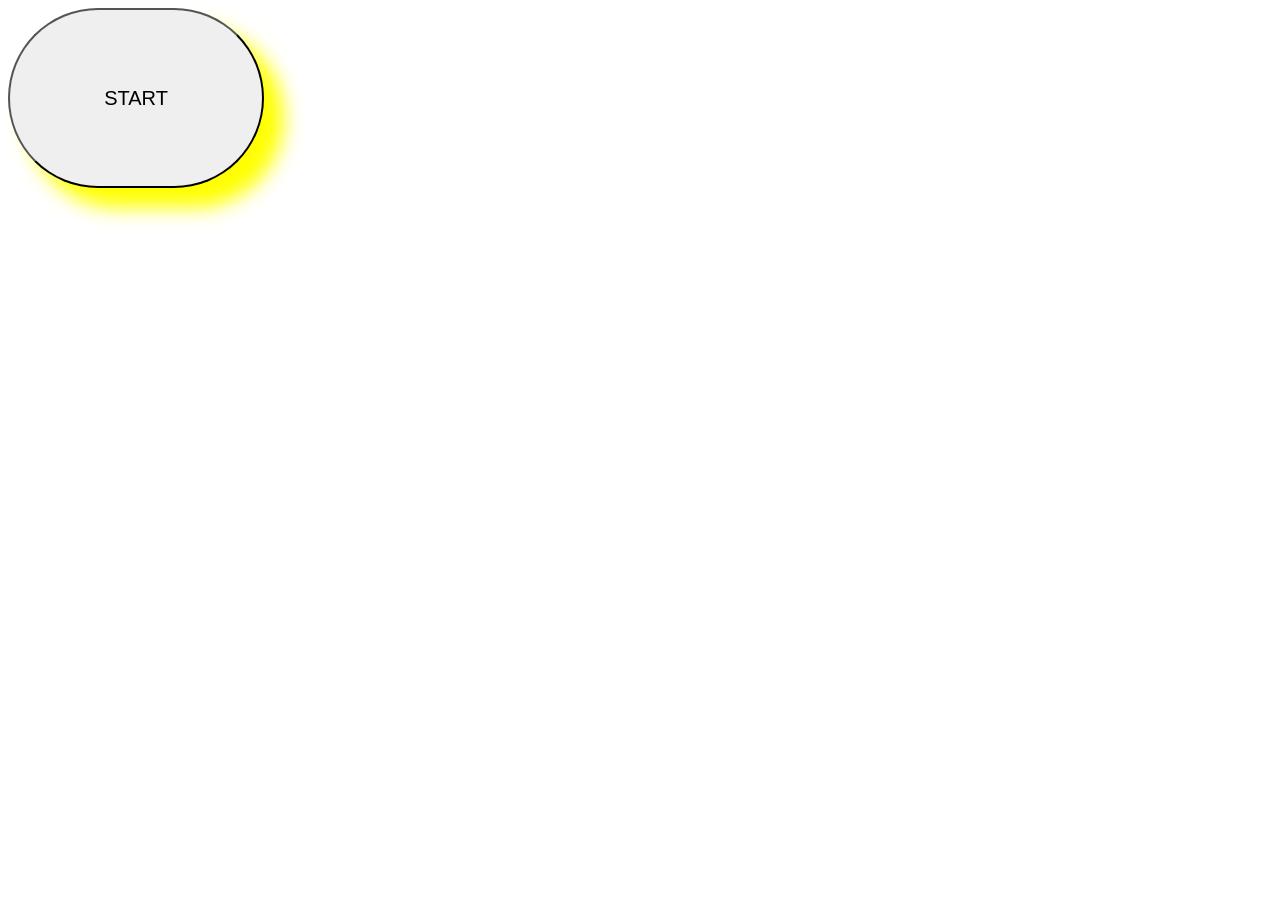
<file: index.html>
<!DOCTYPE html>
<html lang="en">
<head>
    <meta charset="UTF-8">
    <meta name="viewport" content="width=device-width, initial-scale=1.0">
    <title>Document</title>
    <link rel="stylesheet" href="story_style.css">
</head>
<body>
    <!-- User instructions for what to do next -->
    <!-- storyboarding is a good idea -->
    <!-- button -->
    <div id="TitleScreen"></div>
    <div id="snow"></div>
    <button id="start">START</button>
</body>
</html>
</file>
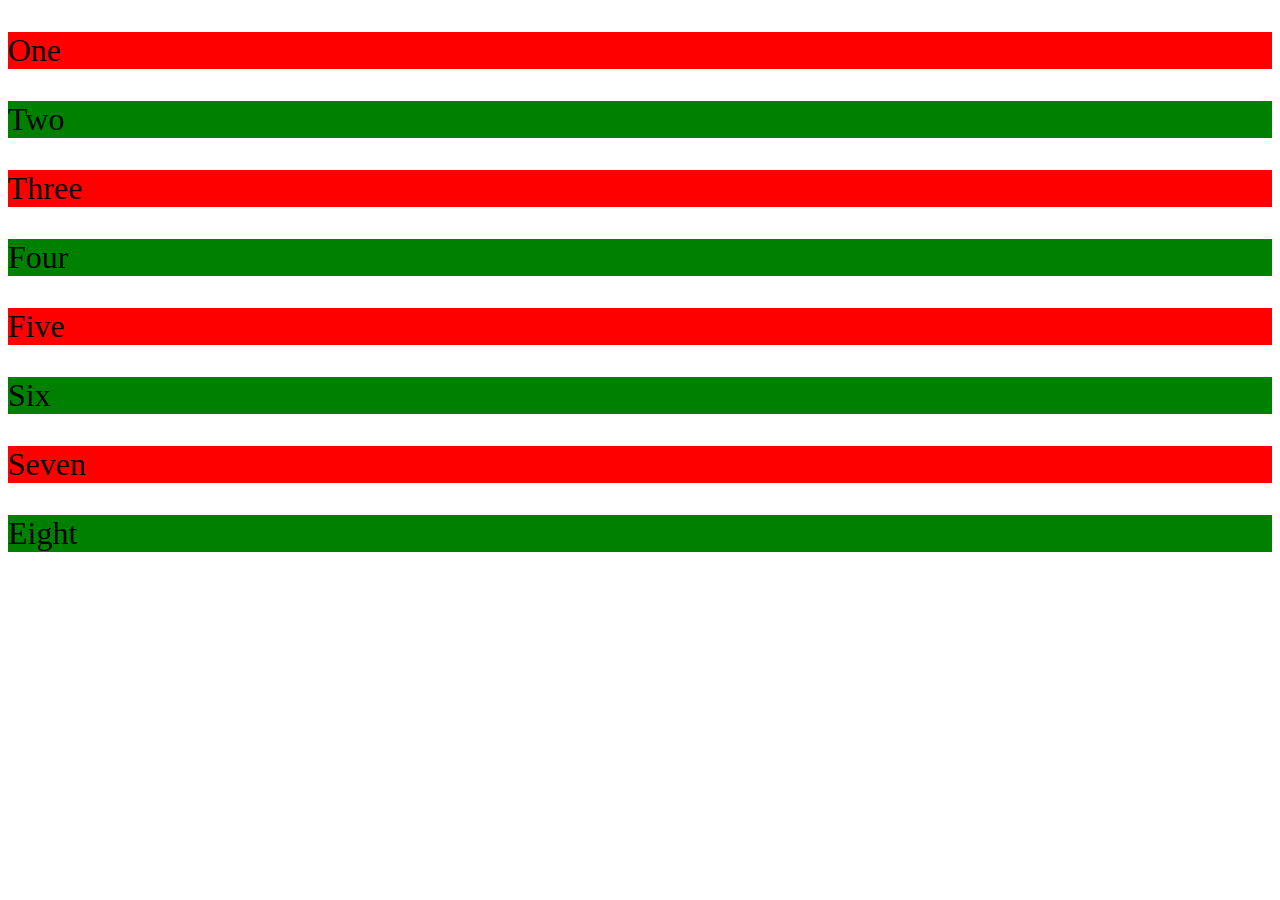
<file: pseudocode.html>
<!DOCTYPE html>
<html lang="en">
<head>
    <meta charset="UTF-8">
    <meta name="viewport" content="width=device-width, initial-scale=1.0">
    <title>Document</title>
    <style>
        /* change style of unvisited links */
        a:link {
            color: red;
            text-decoration: none;
            
        }
        /* change style of visited links */
        a:visited {
            color: green;
        }
        img {
            width: 20vw;
        }
        /* apply rule when hover over picture */
        .sticker:hover {
            box-shadow: 100px 100px 100px green;
            width: 2%;
        }
        /* make the buttonbigger with rounded corners and a dropshadow */
        #submit {
            width:27vw;
            height:27vh;
            border-radius: 127px;
            box-shadow:27px 27px 27px orange;
            font-size:27px;
        }
        #submit:active {
            font-size: 20px;
        }
        #shape {
            /* blue square - default behavior*/
            width: 400px;
            height:400px;            
            background-color: dodgerblue;

        }
        #shape:active {
            /* green circle - active behavior */
            clip-path: circle(50% at 50% 50%);
            background-color: yellowgreen;
        }
        input {
            width: 40vw;
            height: 5vh;
            font-size: 2rem;
        }
        input:focus {
            /* apply rule when the user tabs the input field */
            background-color: yellow;
        }
        #intro:first-letter {
            font-size: 12rem;
            font-family: cursive;
            color: red;
            /* -8 makes the x value of the shadow go down lol */
            text-shadow: -14px 12px 7px brown;
        }
        p {
            font-size: 2rem;
        }
        /* nth child practice */
        /* start number 2, interval of 3
        p:nth-child(3n+2) {
            background-color: red;
        } */

        p:nth-child(odd) {
            background-color: red;
        }
        p:nth-child(even) {
            background-color: green;
        }
    </style>
</head>
<body>
    <!-- make a link with <a href> -->
    <!-- <a href="https://www.google.com">click</a> -->
    <!-- <img class="sticker" src="sticker - Copy.jpg"> -->
    <!-- <button id="submit">ENTER</button> -->
    <!-- <div id="shape"></div> -->

    <!-- <span>NAME:</span>
    <input id="name" type="text"></input>
    <br>
    <span>AGE:</span>
    <input id="age" type="number"></input>
    <br>
    <span>GRADE:</span>
    <input id="grade" type="number"></input>
    <br>
    <span>SSN:</span>
    <input id="ssn" type="number"></input> -->

    <!-- <p id="intro">
        Kade Kaita does not close his div boxes.
    </p> -->

    <p>One</p>
    <p>Two</p>
    <p>Three</p>
    <p>Four</p>
    <p>Five</p>
    <p>Six</p>
    <p>Seven</p>
    <p>Eight</p>
</body>
</html>
</file>
<file: story_style.css>
/* 6 different animation keyframe rules */
/* 2 clip-path functions */
/* Pseudocode (LET'S USE EVERYTHING PSEUDOCODE IS COOLIO DONT BE A FOOLIO)*/
/* shape-outside */
/* 8 unique images (non-background) */
/* 8 pages story */
@keyframes x {

}

#TitleScreen {
    /* background, title, opening */
    background-image: url();
    background-size: cover;
}
#start {
    /* start button */
    width: 20vw;
    height: 20vh;
    background-image: url();
    border-radius: 20rem;
    box-shadow: 20px 20px 20px yellow;
    font-size: 20px;
}
#snow {
    background-image: url()
}
</file>
